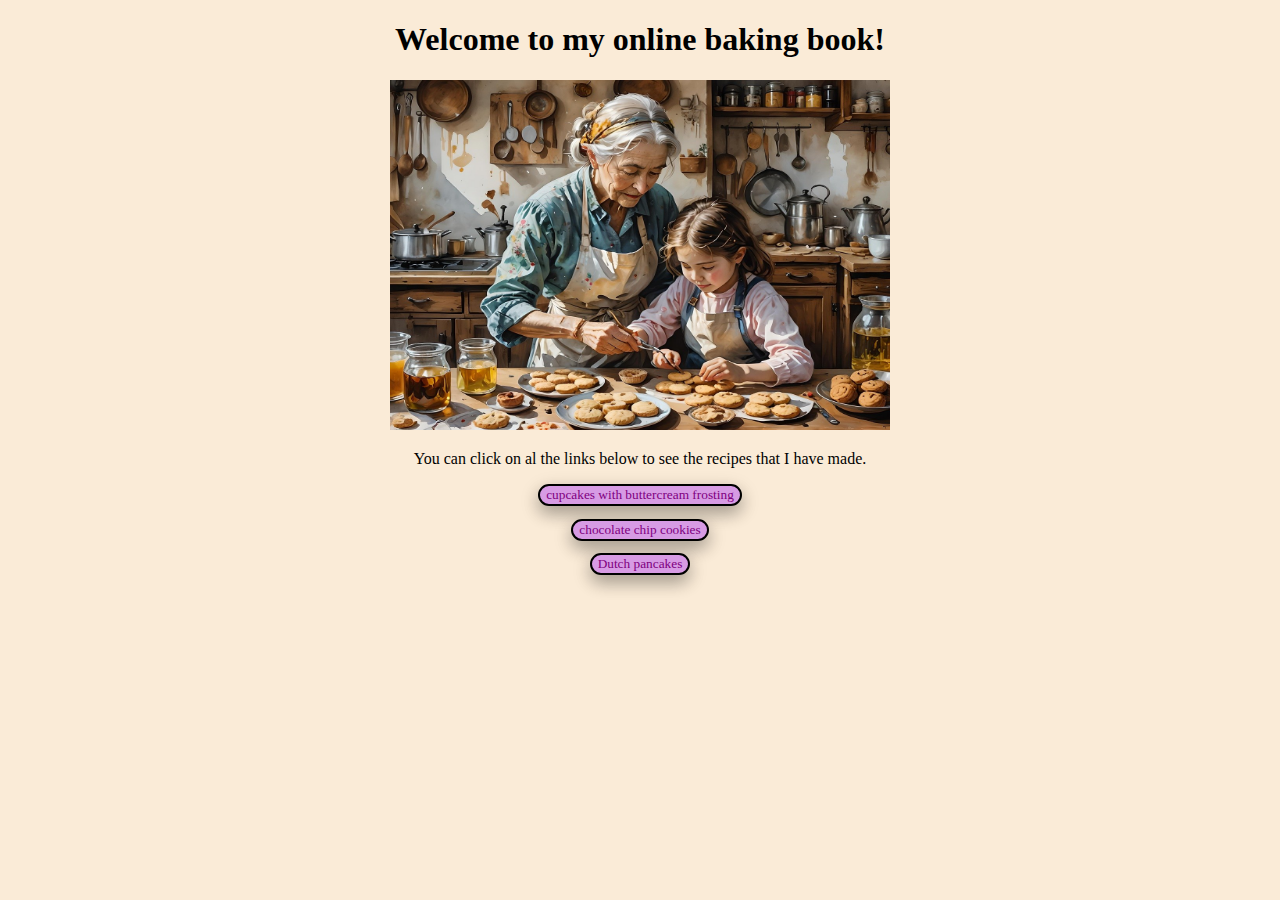
<file: index.html>
<!DOCTYPE html>
<html>

<head>
  <link rel="stylesheet" href="style.css" />
</head>

<body style="background-color: #FAEBD7">
  <h1> Welcome to my online baking book! </h1>
  <img src="ai-generated-8796406_1280.jpg"" alt=" child baking with grandmother" style="width:500px;height:350px;">
  <p>You can click on al the links below to see the recipes that I have made. </p>
  <style>
  a:link {
    color: purple;
    background-color: transparent;
    text-decoration: none;
  }
    a:visited {
      color: purple;
      background-color: transparent;
      text-decoration: none;
    }
    </style>
  <button class="button"><a href="cupcakesWithButtercream.html">cupcakes with buttercream frosting </a></button>
  <button class="button"><a href="chocolate chip cookies.html">chocolate chip cookies </a>  
  </button>
  <button class="button"><a href="Dutch pancakes.html"> Dutch pancakes </a>  
    </button>
</body>

</html>
</file>
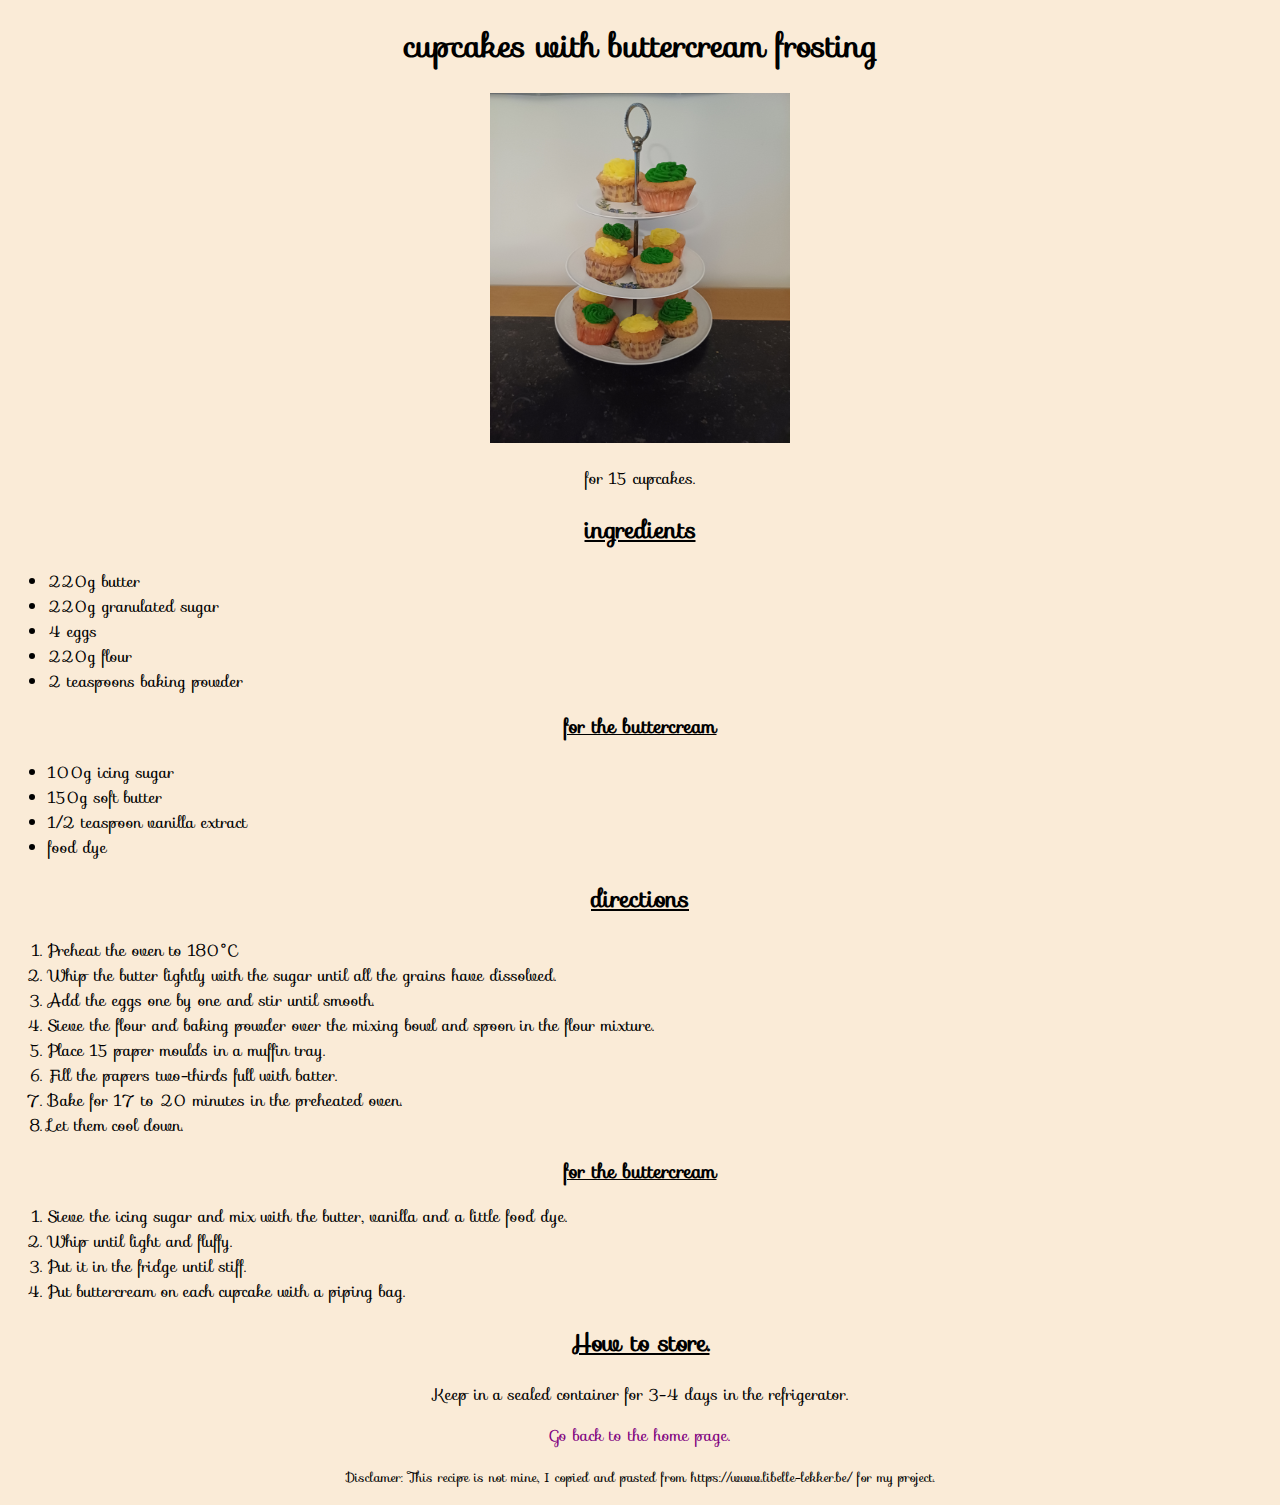
<file: cupcakesWithButtercream.html>
<!DOCTYPE html>
<html>

<head>
  <link rel="stylesheet" href="recipes style.css" />
  <link rel="stylesheet" href="https://fonts.googleapis.com/css?family=Sofia">
</head>

<body style="background-color: #FAEBD7">
  <h1> cupcakes with buttercream frosting </h1>
  <img src="cupcakes with frosting.jpg"" alt=" cupcakes with frosting" style="width:300px;height:350px;">

  <p> for 15 cupcakes. </p>
  
  <h2> ingredients </h2>
  <ul>
    <li>220g butter</li>
    <li>220g granulated sugar</li>
    <li>4 eggs</li>
    <li>220g flour</li>
    <li>2 teaspoons baking powder</li>
  </ul>
  <h3> for the buttercream </h3>
  <ul>
    <li>100g icing sugar</li>
    <li>150g soft butter</li>
    <li>1/2 teaspoon vanilla extract</li>
    <li>food dye</li>
  </ul>

  <h2> directions </h2>
  <ol>
    <li>Preheat the oven to 180°C</li>
    <li>Whip the butter lightly with the sugar until all the grains have dissolved.</li>
    <li>Add the eggs one by one and stir until smooth.</li>
    <li>Sieve the flour and baking powder over the mixing bowl and spoon in the flour mixture.</li>
    <li>Place 15 paper moulds in a muffin tray.</li>
    <li>Fill the papers two-thirds full with batter.</li>
    <li>Bake for 17 to 20 minutes in the preheated oven.</li>
    <li>Let them cool down.</li>
  </ol>

  <h3> for the buttercream </h3>
  <ol>
    <li>Sieve the icing sugar and mix with the butter, vanilla and a little food dye. </li>
    <li>Whip until light and fluffy.</li>
    <li>Put it in the fridge until stiff.</li>
    <li>Put buttercream on each cupcake with a piping bag.</li>
  </ol>

  <h2> How to store.</h2>
  <p> Keep in a sealed container for 3-4 days in the refrigerator. </p>

  <style>
    a:link {
      color: purple;
      background-color: transparent;
      text-decoration: none;
    }
      a:visited {
        color: purple;
        background-color: transparent;
        text-decoration: none;
      }
      </style>
  
  <a href="index.html"> Go back to the home page. </a>
 
  <p> <small> Disclamer: This recipe is not mine, I copied and pasted from https://www.libelle-lekker.be/ for my project. </small> </p>
</body>

</html>
</file>
<file: style.css>
img {
  width: 500px;
}

body {
  text-align: center;
  font-family: "Times New Roman", Times, serif;
  background: #FAEBD7;

}

button {
  display: block;
  background-color: rgb(215, 155, 228);
  font-family: 'Times New Roman', cursive;
  margin-left: auto;
  margin-right: auto;
  margin-top: 1%;
  border: 2px solid black;
  border-radius: 15px;
  height: 20%;
  box-shadow: 0 8px 16px 0 rgba(0,0,0,0.2), 0 6px 20px 0 rgba(0,0,0,0.19);
}
</file>
<file: recipes style.css>
img {
  width: 500px;
}

body {
  text-align: center;
  font-family: "Sofia", sans-serif;
  background: #FAEBD7;
}
h1 {
  text-align: center;
}
h2 {
  text-decoration-line: underline;
  font-family: "Sofia", sans-serif;
}
h3 {
  text-decoration-line: underline;
  font-family: "Sofia", sans-serif;
}

ul {
  text-align: left;
}
ol {
  text-align: left;
}
</file>
